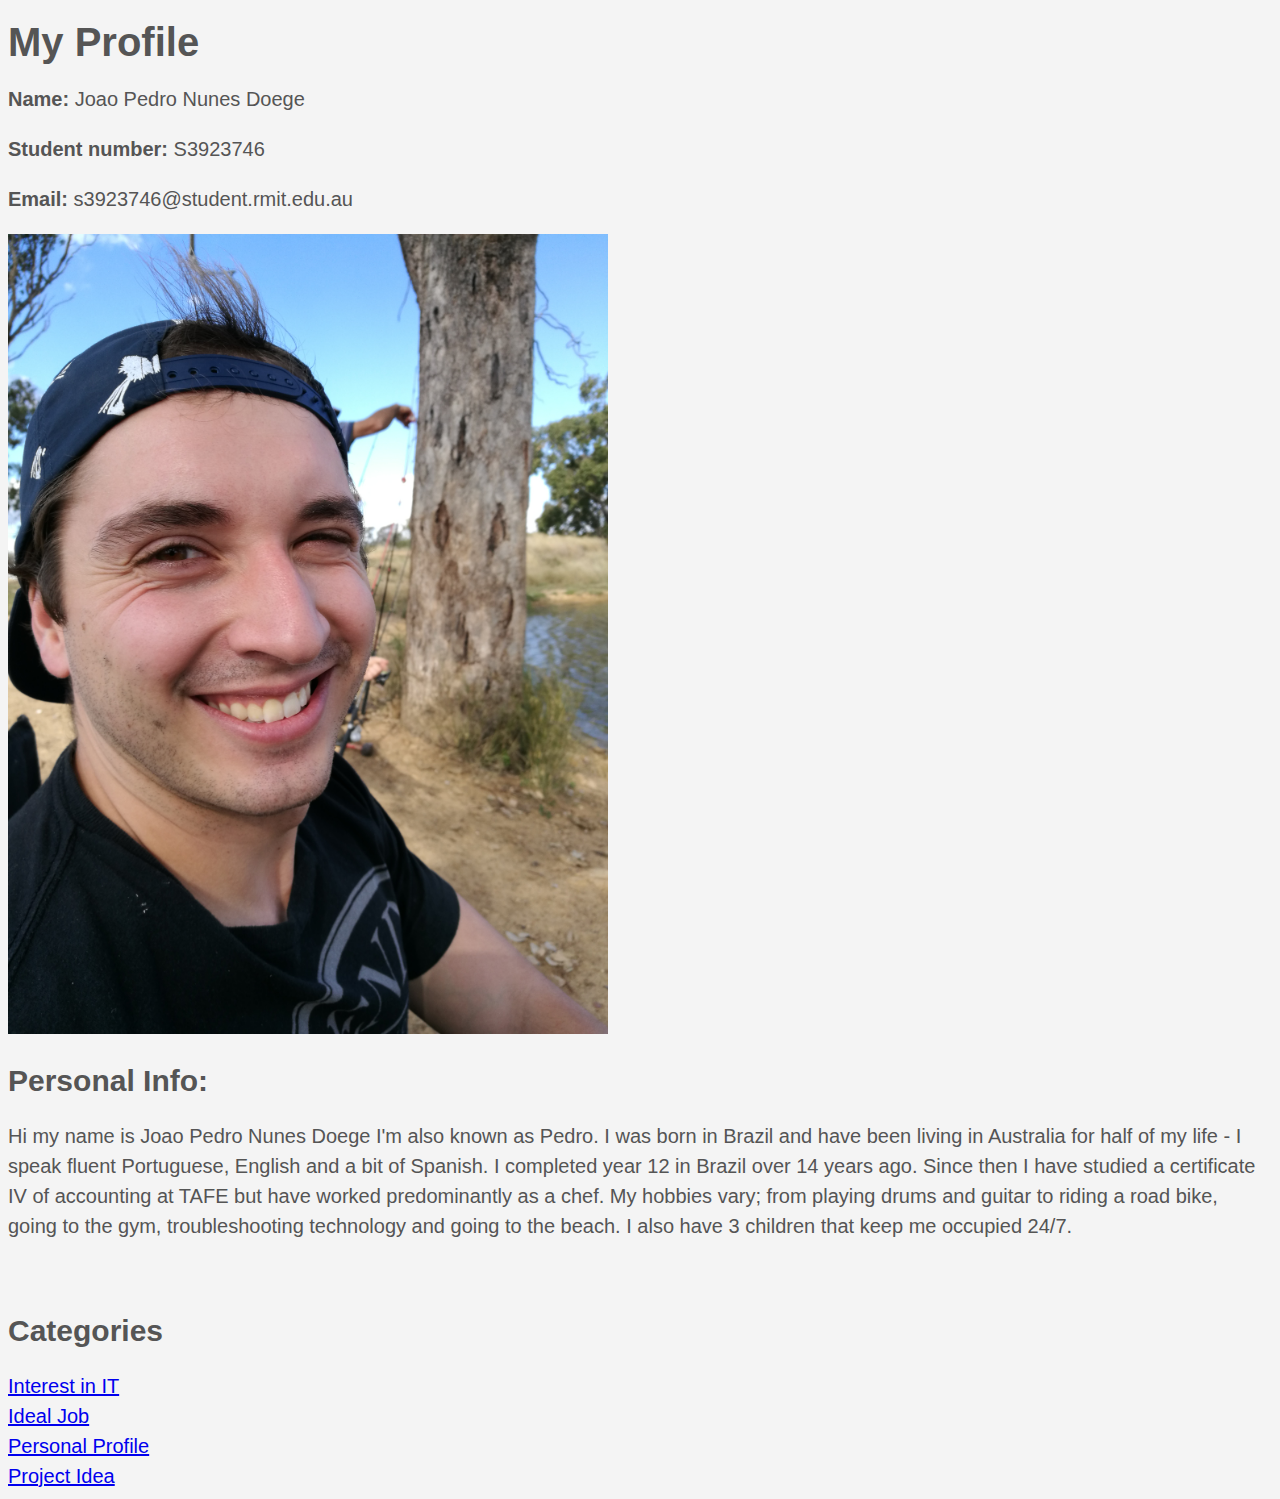
<file: index.html>
<!DOCTYPE html>
<html lang="en" dir="ltr">
  <head>
    <style media="screen"></style>
      <meta charset="utf-8">
        <title>My Profile</title>
        <link rel="stylesheet" href="style.css">
  </head>


  <body>

    <h1>My Profile</h1>
      <p><strong>Name:</strong> Joao Pedro Nunes Doege</p>

      <p><strong>Student number:</strong> S3923746</p>

      <p><strong>Email:</strong> s3923746@student.rmit.edu.au</p>

        <img src="profile-pic.jpg" alt="Joao Pedro Nunes Doege"
        width='600'>

        <h2>Personal Info:</h2>
          <p>Hi my name is Joao Pedro Nunes Doege I'm also known as Pedro.
            I was born in Brazil and have been living in Australia for half of my life - I speak fluent Portuguese, English and a bit of Spanish. I completed year 12 in Brazil over 14 years ago. Since then I have studied a certificate IV of accounting at TAFE but have worked predominantly as a chef.
             My hobbies vary; from playing drums and guitar to riding a road bike, going to the gym, troubleshooting technology and going to the beach. I also have 3 children that keep me occupied 24/7.</p>
    <br>
      <div class="categories">
        <h2>Categories</h2>
          <li> <a href="interest-in-it.html">Interest in IT</a> </li>
          <li> <a href="ideal-job.html">Ideal Job</a> </li>
          <li> <a href="personal-profile.html">Personal Profile</a> </li>
          <li> <a href="project-idea.html">Project Idea</a> </li>
       </div>


<!-- ctr+Tab+/ is a great shortcut-->
  </body>
</html>
</file>
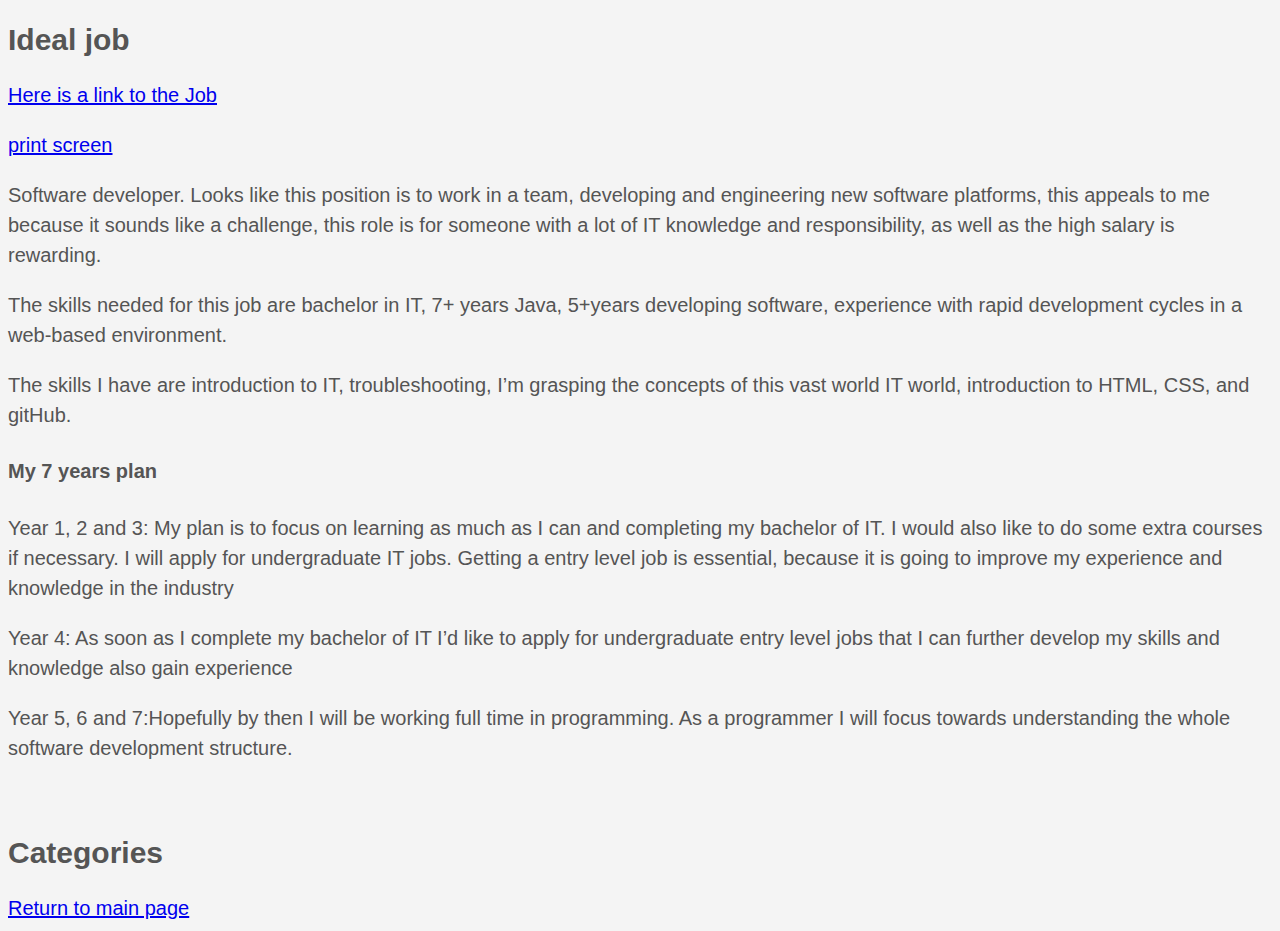
<file: ideal-job.html>
<!DOCTYPE html>
<html lang="en" dir="ltr">
  <head>
    <meta charset="utf-8">
    <title>Ideal Job</title>
    <link rel="stylesheet" href="style.css">
  </head>
  <body>
    <h2>Ideal job</h2>
      <p><a href="https://www.seek.com.au/job/53808772?type=standard#searchRequestToken=7a2ec9df-5465-4fd8-8b87-a91e16740746">Here is a link to the Job</a></p>
      <p><a href="job-seek.png">print screen</a></p>
      <p>Software developer. Looks like this position is to work in a team, developing and engineering new software platforms, this appeals to me because it sounds like a challenge, this role is for someone with a lot of IT knowledge and responsibility, as well as the high salary is rewarding.</p>
      <p>The skills needed for this job are bachelor in IT, 7+ years Java, 5+years developing software, experience with rapid  development cycles in a web-based environment.</p>
      <p>The skills I have are introduction to IT, troubleshooting,  I’m grasping the concepts of this vast world IT world, introduction to HTML, CSS, and gitHub.</p>
      <h4>My 7 years plan</h4>
      <p>Year 1, 2 and 3: My plan is to focus on learning as much as I can and completing my bachelor of IT.  I would also like to do some extra courses if necessary. I will apply for undergraduate  IT jobs. Getting a entry level job is essential, because it is going to improve my experience and knowledge in the industry</p>
      <p>Year 4: As soon as I complete my bachelor of IT I’d like to apply for undergraduate entry level jobs that I can further develop my skills and knowledge also gain experience </p>
      <p>Year 5, 6 and 7:Hopefully by then I will be working full time in programming. As a programmer I will focus towards understanding the whole software development structure. </p>


    <br>

        <h2>Categories</h2>
          <li><a href="index.html">Return to main page</a></li>

  </body>
</html>
</file>
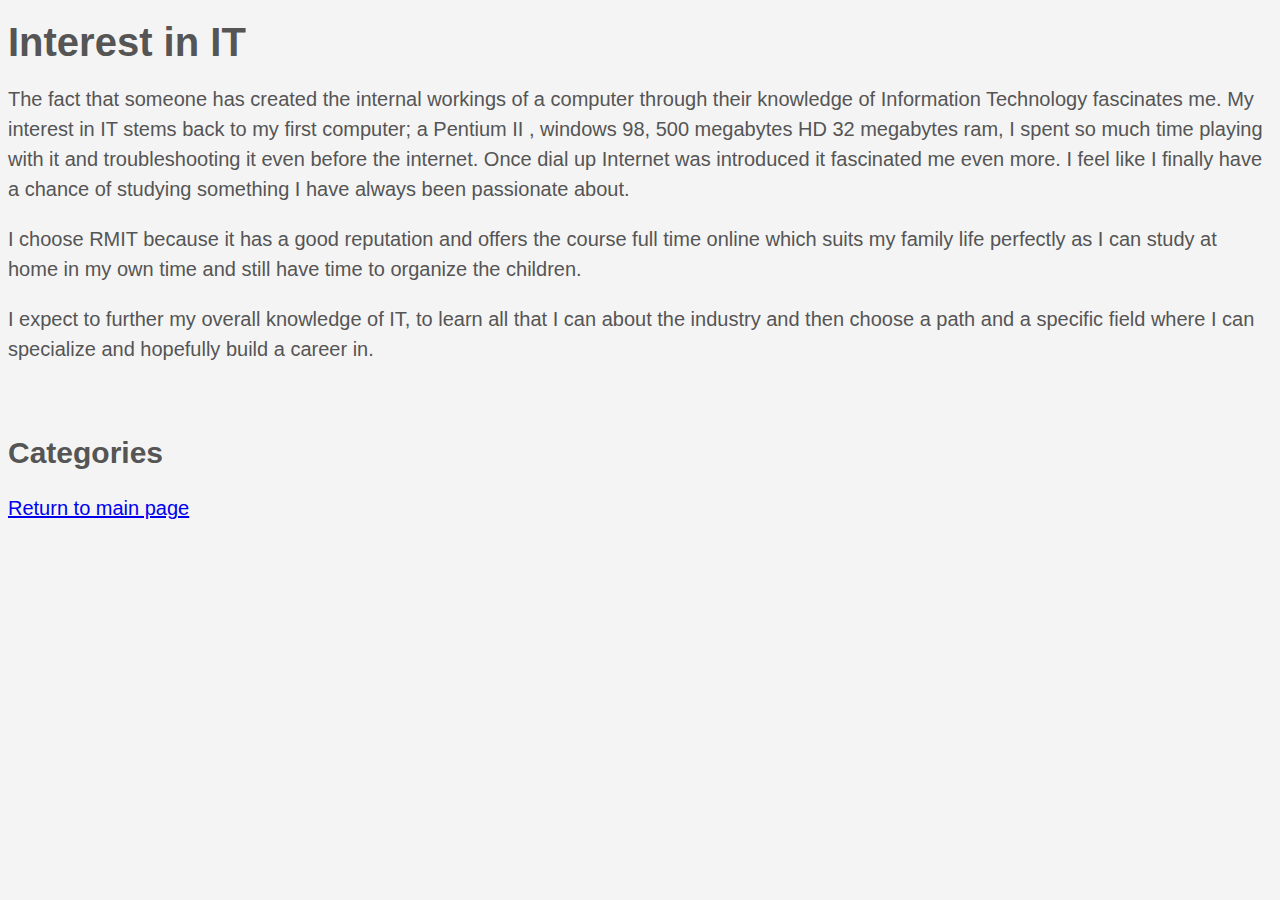
<file: interest-in-it.html>
<!DOCTYPE html>
<html lang="en" dir="ltr">
  <head>
    <meta charset="utf-8">
    <title>Interest in IT</title>
      <link rel="stylesheet" href="style.css">
  </head>
  <body>
    <h1>Interest in IT</h1>
      <p>The fact that someone has created the internal workings of a computer through their knowledge of Information Technology fascinates me.  My interest in IT stems back to my first computer; a Pentium II , windows 98, 500 megabytes HD 32 megabytes ram,  I spent so much time playing with it and troubleshooting it even before the  internet. Once dial up Internet was introduced it fascinated me even more. I feel like I finally have a chance of studying something I have always been passionate about.</p>
      <p>I choose RMIT because it has a good reputation and offers the course full time online  which suits my family life perfectly as I can study at home in my own time and still have time to organize the children.</p>
      <p>I expect to further my overall knowledge of IT, to learn all that I can about the industry and then choose a path and a specific field where I can specialize and hopefully build a career in. </p>


    <br>

        <h2>Categories</h2>
          <li><a href="index.html">Return to main page</a></li>
    
  </body>
</html>
</file>
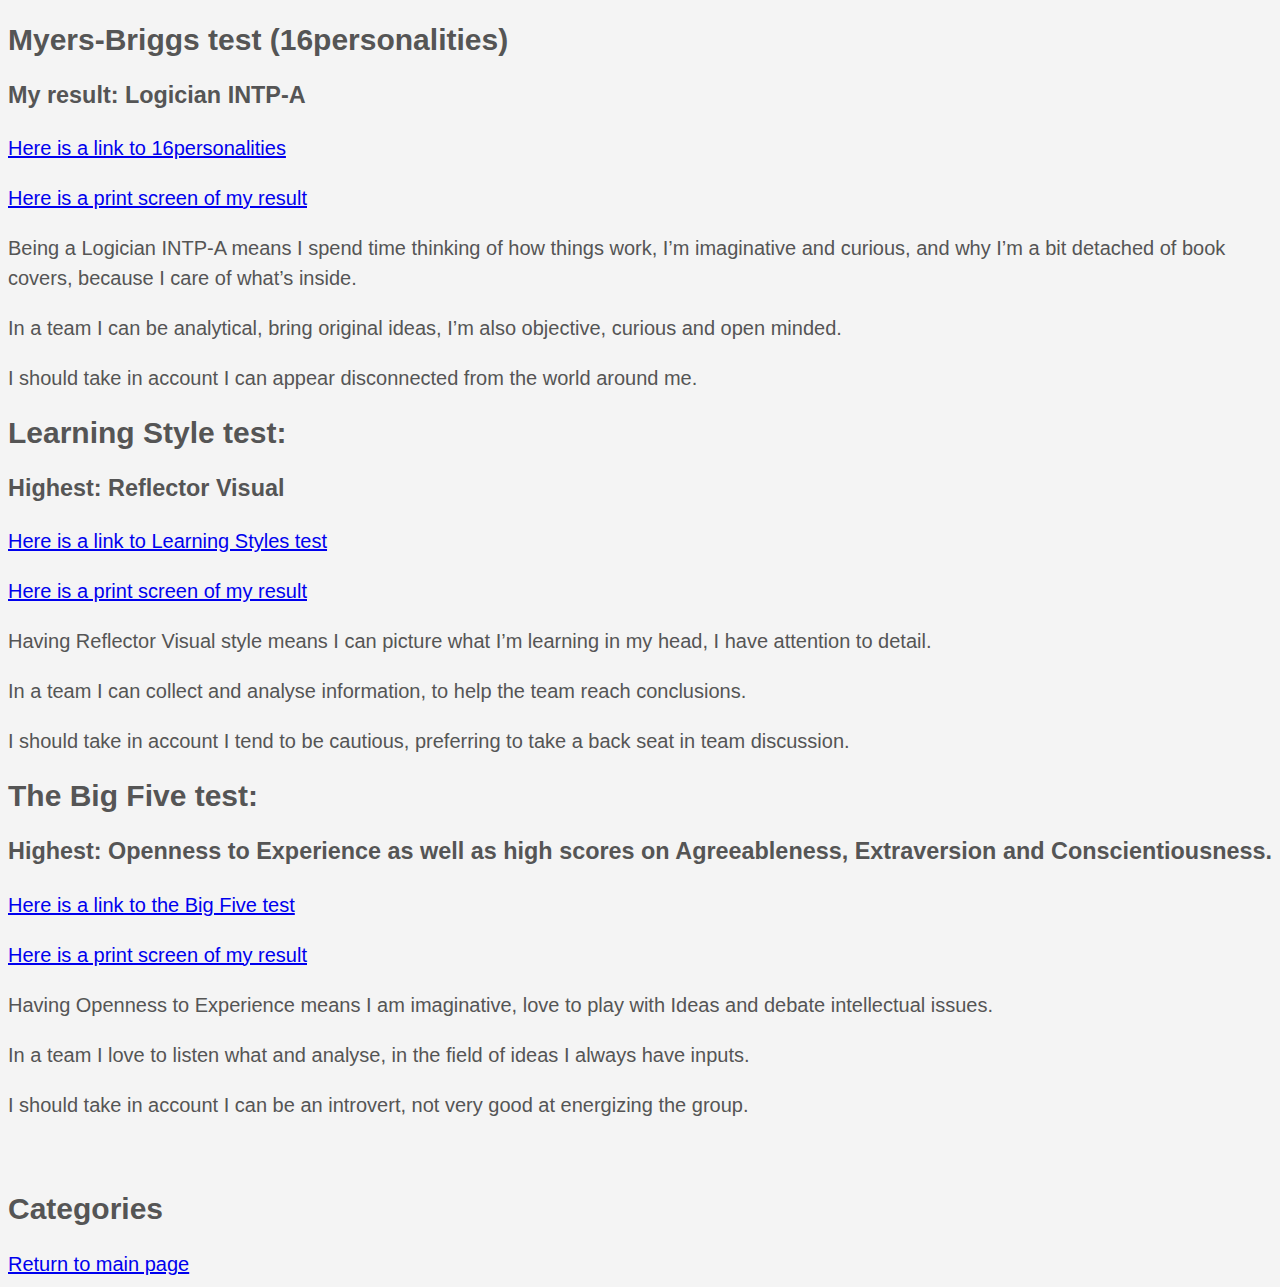
<file: personal-profile.html>
<!DOCTYPE html>
<html lang="en" dir="ltr">
  <head>
    <meta charset="utf-8">
    <title>Personal Profile</title>
    <link rel="stylesheet" href="style.css">
  </head>
  <body>
    <h2>Myers-Briggs test (16personalities)  </h2>
    <h3>My result: Logician INTP-A</h3>
      <p><a href="https://www.16personalities.com/">Here is a link to 16personalities</a></p>
      <p><a href="16pers.png">Here is a print screen of my result</a></p>

          <p>Being a Logician INTP-A means I spend time thinking of how things work, I’m imaginative and curious, and why I’m a bit detached of book covers, because I care of what’s inside.</p>
          <p>In a team I can be analytical, bring original ideas, I’m also objective, curious and open minded.</p>
          <p>I should take in account I can appear disconnected from the world around me. </p>

    <h2>Learning Style test: </h2>
      <h3>Highest: Reflector Visual</h3>
        <p><a href="http://www.emtrain.eu/learning-styles/">Here is a link to Learning Styles test</a></p>
        <p><a href="learning-style.png">Here is a print screen of my result</a></p>

          <p>Having Reflector Visual style means I can picture what I’m learning in my head, I have attention to detail.</p>
          <p>In a team I can collect and analyse information, to help the team reach conclusions.</p>
          <p>I should take in account I tend to be cautious, preferring to take a back seat in team discussion.</p>


    <h2>The Big Five test: </h2>
      <h3>Highest: Openness to Experience as well as high scores on Agreeableness, Extraversion and Conscientiousness.</h3>
      <p><a href="https://bigfive-test.com/">Here is a link to the Big Five test</a></p>
      <p><a href="big5personalities.png">Here is a print screen of my result</a></p>

          <p>Having Openness to Experience means I am imaginative, love to play with Ideas and debate intellectual issues.</p>
          <p>In a team I love to listen what and analyse, in the field of ideas I always have inputs.</p>
          <p>I should take in account I can be an introvert, not very good at energizing the group.</p>


    <br>

        <h2>Categories</h2>
          <li><a href="index.html">Return to main page</a></li>

  </body>
</html>
</file>
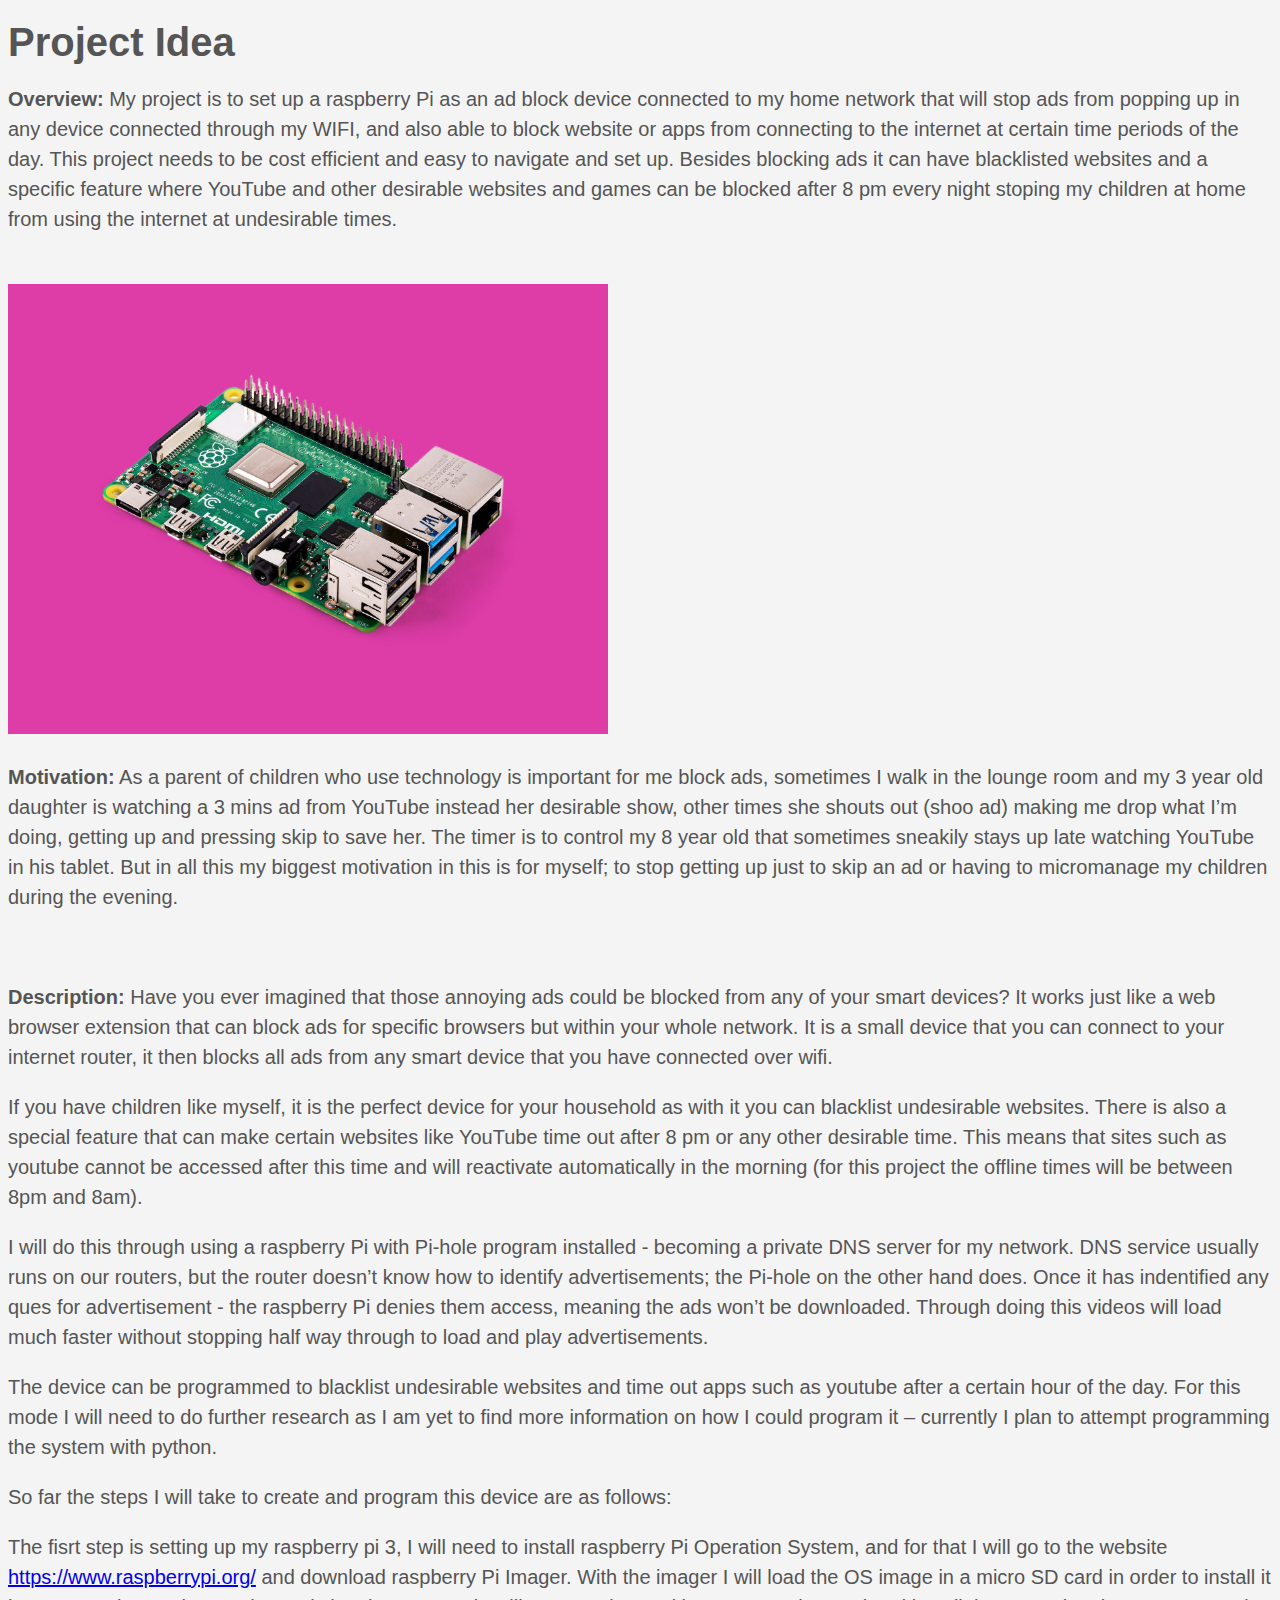
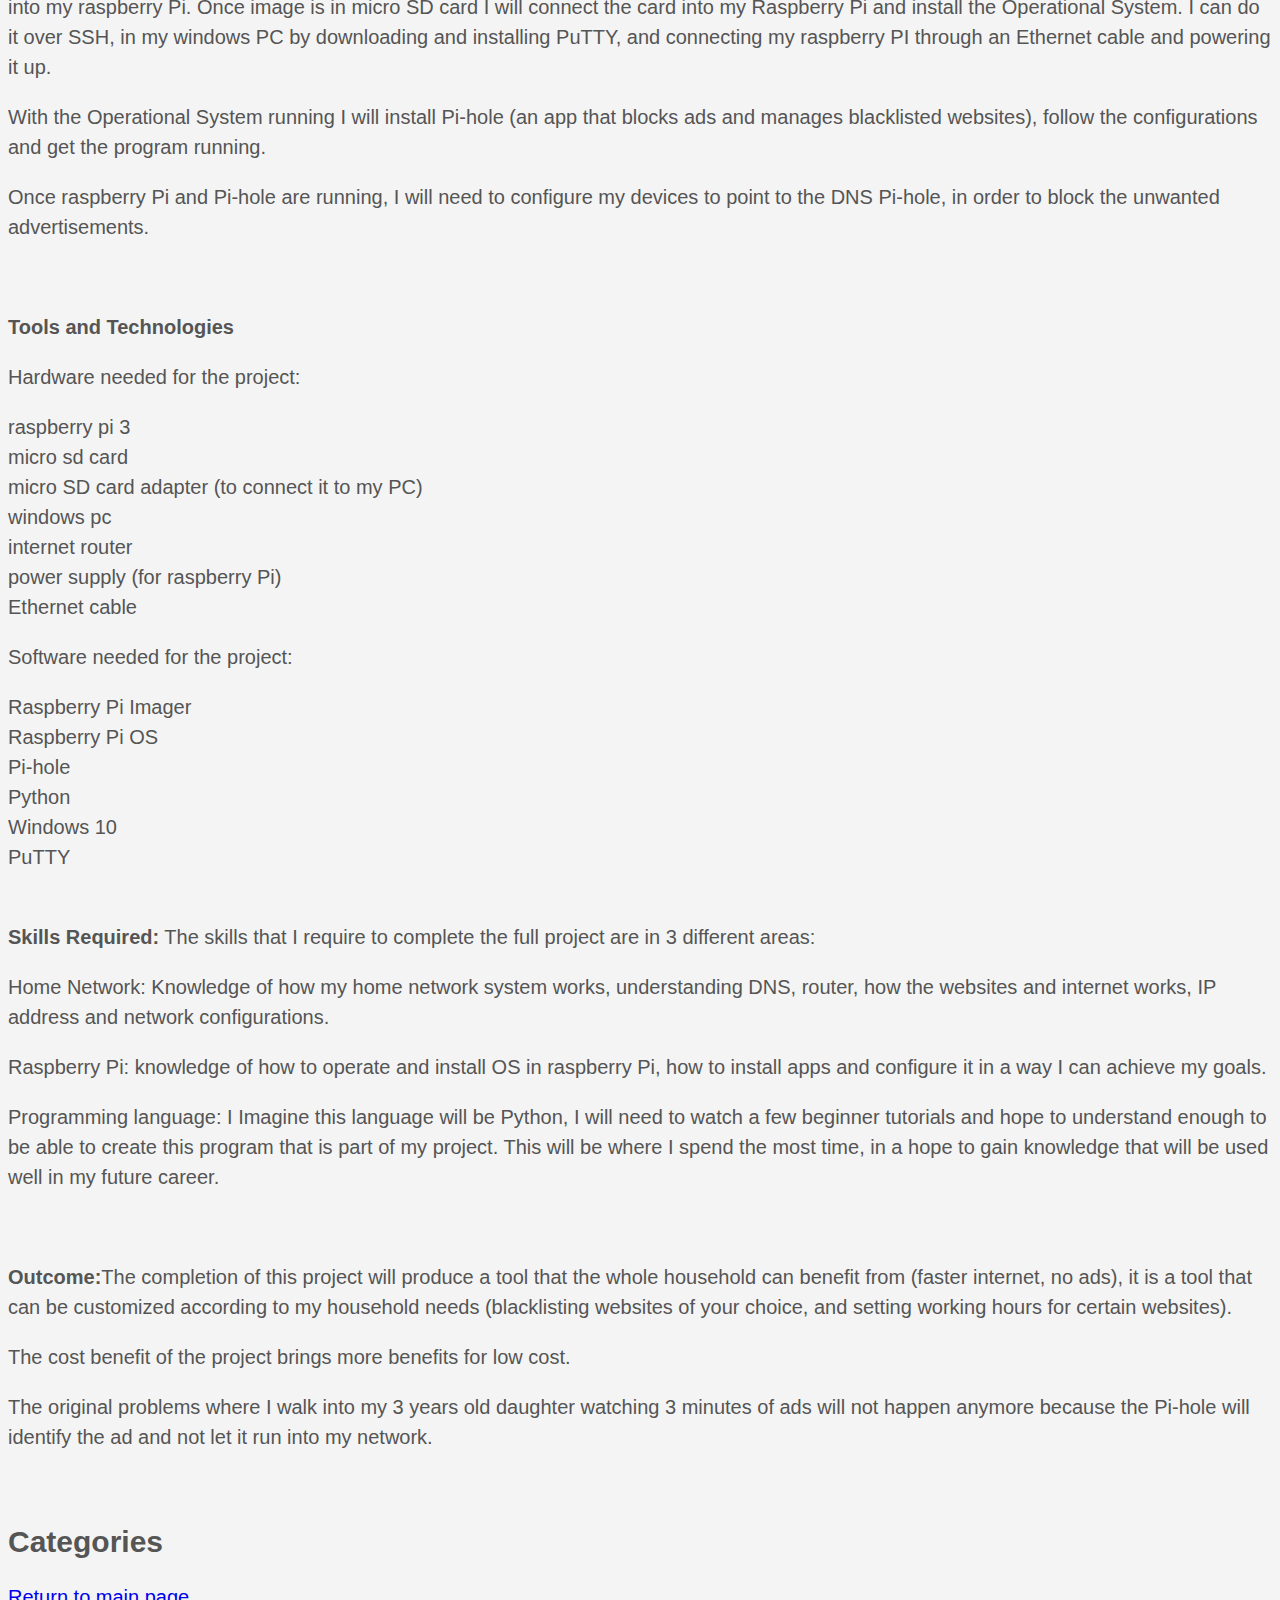
<file: project-idea.html>
<!DOCTYPE html>
<html lang="en" dir="ltr">
  <head>
    <meta charset="utf-8">
    <title>Project Idea</title>
    <link rel="stylesheet" href="style.css">
  </head>
  <body>
    <h1>Project Idea</h1>
      <p><strong>Overview:</strong>  My project is to set up a raspberry Pi as an ad block device connected to my home network  that will stop ads from popping up in any device connected through my WIFI, and also able to block website or apps from connecting to the internet at certain time periods of the day. This project needs to be cost efficient and easy to navigate and set up. Besides blocking ads it can have blacklisted websites and a specific feature where YouTube and other desirable websites and games can be blocked after 8 pm every night stoping my children at home from using the internet at undesirable times.</p>
      <br>
      <img src="raspberrypi.jpg" alt="Raspberry Pi"
      width='600'>
      <br>
      <p><strong>Motivation:</strong> As a parent of children who use technology is important for me block ads, sometimes I walk in the lounge room and my 3 year old daughter is watching a 3 mins ad from YouTube instead her desirable show, other times she shouts out (shoo ad) making me drop what I’m doing, getting up and pressing skip to save her. The timer is to control my 8 year old that sometimes sneakily stays up late watching YouTube in his tablet. But in all this my biggest motivation in this is for myself; to stop getting up just to skip an ad or having to micromanage my children during the evening. </p>
      <br>
      <p><strong>Description:</strong> Have you ever imagined that those annoying ads could be blocked from any of your smart devices? It works just like a web browser extension that can block ads for specific browsers but within your whole network. It is a small device that you can connect to your internet router, it then blocks all ads from any smart device that you have connected over wifi.</p>
      <p>If you have children like myself, it is the perfect device for your household as with it you can blacklist undesirable websites. There is also a special feature that can make certain websites like YouTube time out after 8 pm or any other desirable time. This means that sites such as youtube cannot be accessed after this time and will reactivate automatically in the morning (for this project the offline times will be between 8pm and 8am).</p>
      <p>I will do this through using a raspberry Pi with Pi-hole program installed - becoming a private DNS server for my network. DNS service usually runs on our routers, but the router doesn’t know how to identify advertisements; the Pi-hole on the other hand does. Once it has indentified any ques for advertisement - the raspberry Pi denies them access, meaning the ads won’t be downloaded. Through doing this videos will load much faster without stopping half way through to load and play advertisements. </p>
      <p>The device can be programmed to blacklist undesirable websites and time out apps such as youtube after a certain hour of the day. For this mode I will need to do further research as I am yet to find more information on how I could program it – currently I plan to attempt programming the system with python.</p>
      <p>So far the steps I will take to create and program this device are as follows:</p>
      <p>The fisrt step is setting up my raspberry pi 3, I will need to install raspberry Pi  Operation System, and for that I will go to the website <a href="https://www.raspberrypi.org/">https://www.raspberrypi.org/</a> and download raspberry Pi Imager. With the imager I will load the OS image in a micro SD card in order to install it into my raspberry Pi. Once image is in micro SD card I will connect the card into my Raspberry Pi and install the Operational System. I can do it over SSH, in my windows PC by downloading and installing PuTTY, and connecting my raspberry PI through an Ethernet cable and powering it up.</p>
      <p>With the Operational System running I will install Pi-hole (an app that blocks ads and manages blacklisted websites), follow the configurations and get the program running.</p>
      <p>Once raspberry Pi and Pi-hole are running, I will need to configure my devices to point to the DNS Pi-hole, in order to block the unwanted advertisements.</p>
      <br>
      <p><strong>Tools and Technologies</strong></p>
      <p>Hardware needed for the project:</p>
      <li>raspberry pi 3</li>
      <li>micro sd card</li>
      <li>micro SD card adapter (to connect it to my PC)</li>
      <li>windows pc</li>
      <li>internet router</li>
      <li>power supply (for raspberry Pi)</li>
      <li>Ethernet cable</li>
      <p>Software needed for the project:</p>
      <li>Raspberry Pi Imager</li>
      <li>Raspberry Pi OS</li>
      <li>Pi-hole</li>
      <li>Python</li>
      <li>Windows 10</li>
      <li>PuTTY</li>
      <br>
      <p><strong>Skills Required:</strong> The skills that I require to complete the full project are in 3 different areas:</p>
      <p>Home Network: Knowledge of how my home network system works,  understanding DNS, router, how the websites and internet works, IP address and network configurations.</p>
      <p>Raspberry Pi: knowledge of how to operate and install OS in raspberry Pi, how to install apps and configure it in a way I can achieve my goals.</p>
      <p>Programming language: I Imagine this language will be Python, I will need to watch a few beginner tutorials and hope to understand enough to be able to create this program that is part of my project. This will be where I spend the most time, in a hope to gain knowledge that will be used well in my future career.</p>
      <br>
      <p><strong>Outcome:</strong>The completion of this project will produce a tool that the whole household can benefit from (faster internet, no ads), it is a tool that can be customized according to my household needs (blacklisting websites of your choice, and setting working hours for certain websites).</p>
      <p>The cost benefit of the project brings more benefits for low cost.</p>
      <p>The original problems where I walk into my 3 years old daughter watching 3 minutes of ads will not happen anymore because the Pi-hole will identify the ad and not let it run into my network. </p>




<br>
  <h2>Categories</h2>
    <li><a href="index.html">Return to main page</a></li>

  </body>
</html>
</file>
<file: style.css>
body{
  color: #555555;
  background-color: #f4f4f4;
  font-size: 20px;
  font-family: arial;
  line-height: 30px;
}




.categories{

}
</file>
